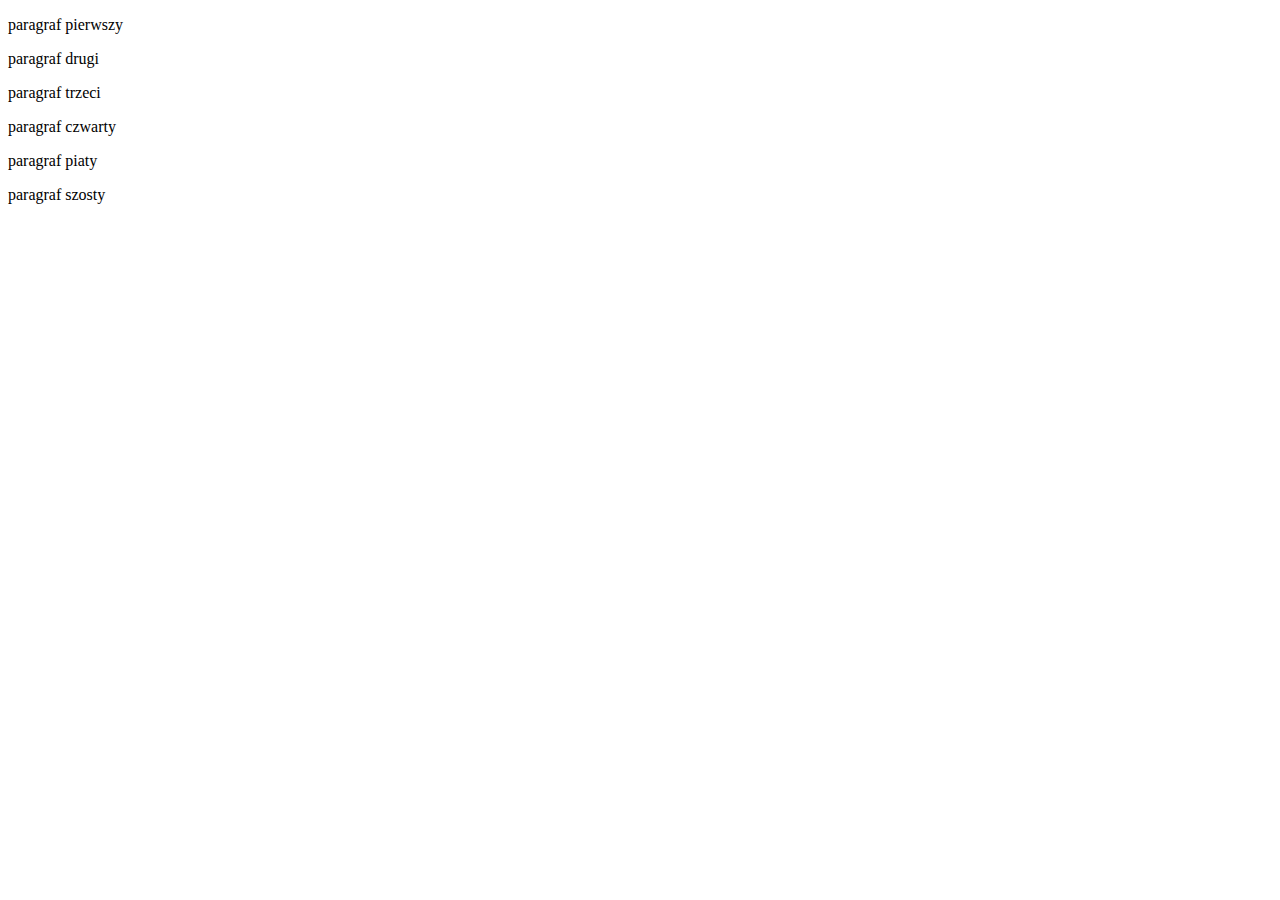
<file: index.html>
<!DOCTYPE html>
<html lang="en">
<head>
    <meta charset="UTF-8">
    <title>Document</title>
</head>
<body>
   <p>paragraf pierwszy</p> 
   <p>paragraf drugi</p>
   <p>paragraf trzeci</p>   
   <p>paragraf czwarty</p>
   <p>paragraf piaty</p>
   <p>paragraf szosty</p>
</body>
</html>
</file>
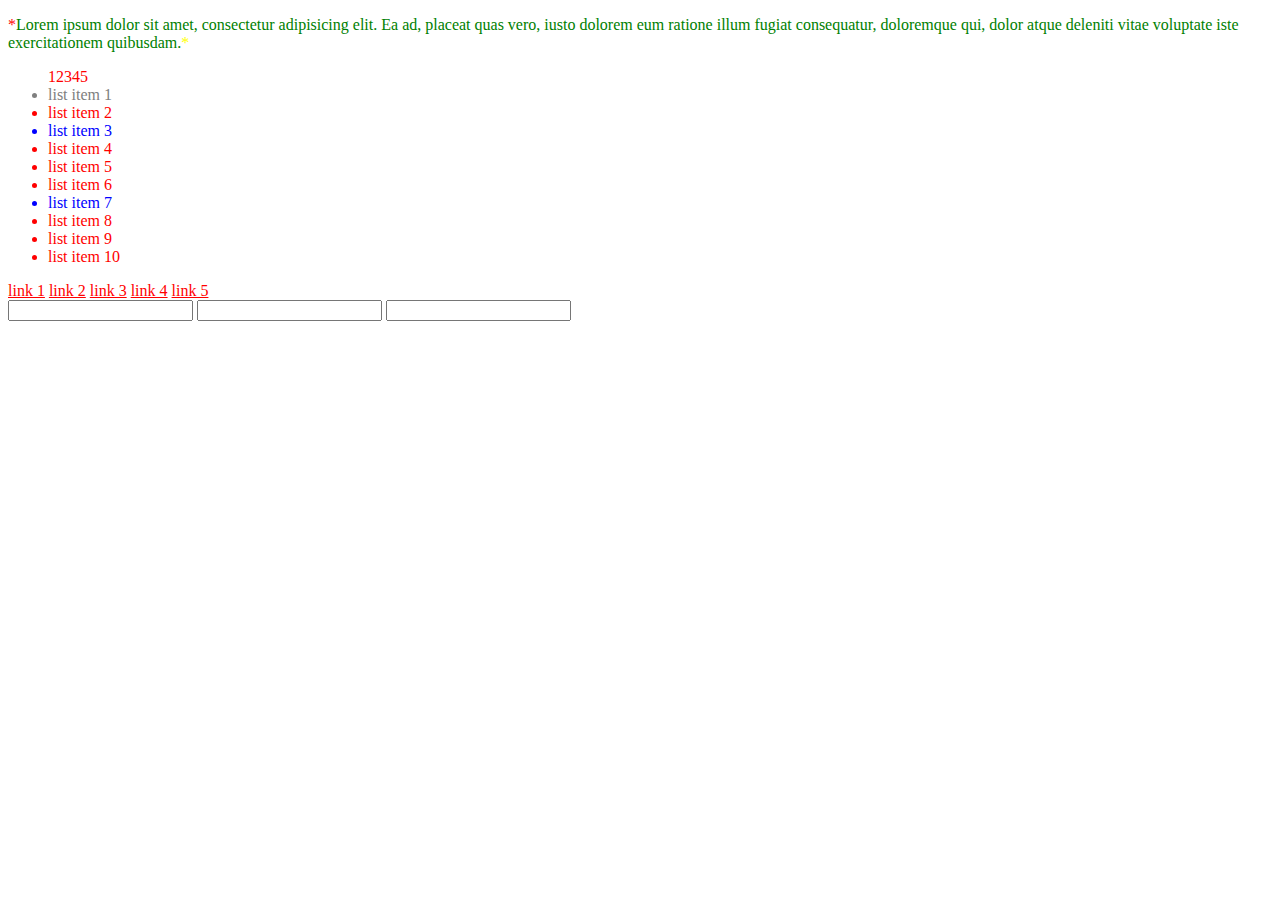
<file: css-wstep/index.html>
<!DOCTYPE html>
<html lang="en">
<head>
    <meta charset="UTF-8">
    <title>Document</title>
    <link rel="stylesheet" href="css/style.css">
</head>
<body>
    <p class="green">Lorem ipsum dolor sit amet, consectetur adipisicing elit. Ea ad, placeat quas vero, iusto dolorem eum ratione illum fugiat consequatur, doloremque qui, dolor atque deleniti vitae voluptate iste exercitationem quibusdam.</p>
    
    <ul>
       <span>12345</span>
        <li class="list-item">list item 1</li>
        <li class="list-item">list item 2</li>
        <li class="list-item">list item 3</li>
        <li class="list-item">list item 4</li>
        <li class="list-item">list item 5</li>
        <li class="list-item">list item 6</li>
        <li class="list-item">list item 7</li>
        <li class="list-item">list item 8</li>
        <li class="list-item">list item 9</li>
        <li class="list-item">list item 10</li>
    </ul>
    
    
    <div class="container">
        <a href="">link 1</a>
        <a href="">link 2</a>
        <a href="">link 3</a>
        <a href="">link 4</a>
        <a href="">link 5</a>
    </div>
    
    <form action="">
        <input type="text">
        <input type="text">
        <input type="text">
    </form>
    
    
</body>
</html>
</file>
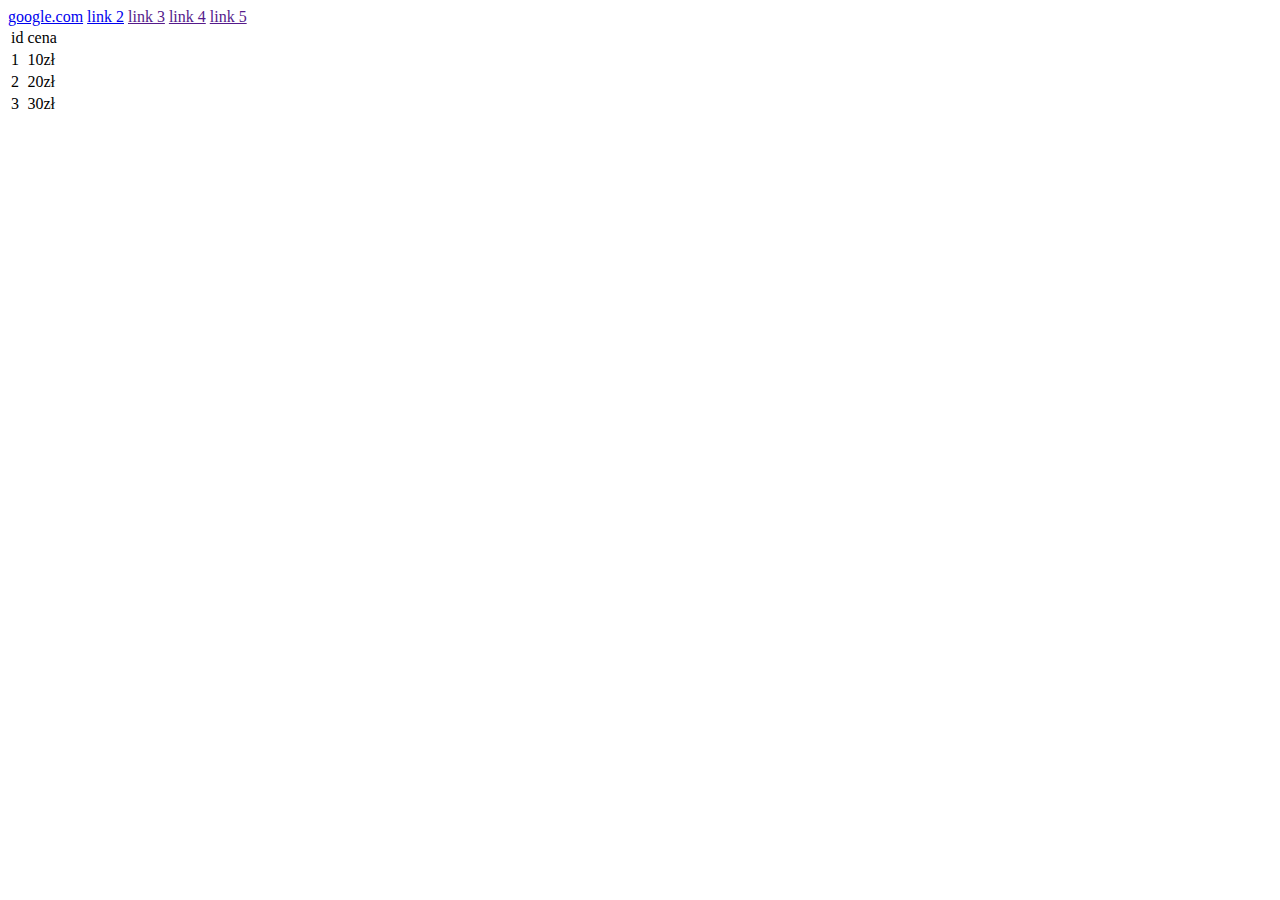
<file: html-wstep/index.html>
<!DOCTYPE html>
<html lang="en">
<head>
    <meta charset="UTF-8">
    <title>Document</title>
</head>
<body>
       
<!--
   komentarze, Ctrl + / dodaje komentarz
   -->
   <section id="block">
      
    
       <a href="http://google.com" target="_blank">google.com</a>
       <a href="/kontakt.html">link 2</a>
       
       
       <a href="">link 3</a>
       <a href="">link 4</a>
       <a href="">link 5</a>
   </section>
   
<!--    table-->
  <table>
      <thead>
          <tr>
              <td>id</td>
              <td>cena</td>
          </tr>
      </thead>
      <tbody>
          <tr>
              <td>1</td>
              <td>10zł</td>
          </tr>
          <tr>
              <td>2</td>
              <td>20zł</td>
          </tr>
          <tr>
              <td>3</td>
              <td>30zł</td>
          </tr>
      </tbody>
  </table>     
       
       
       
        
</body>
</html>
</file>
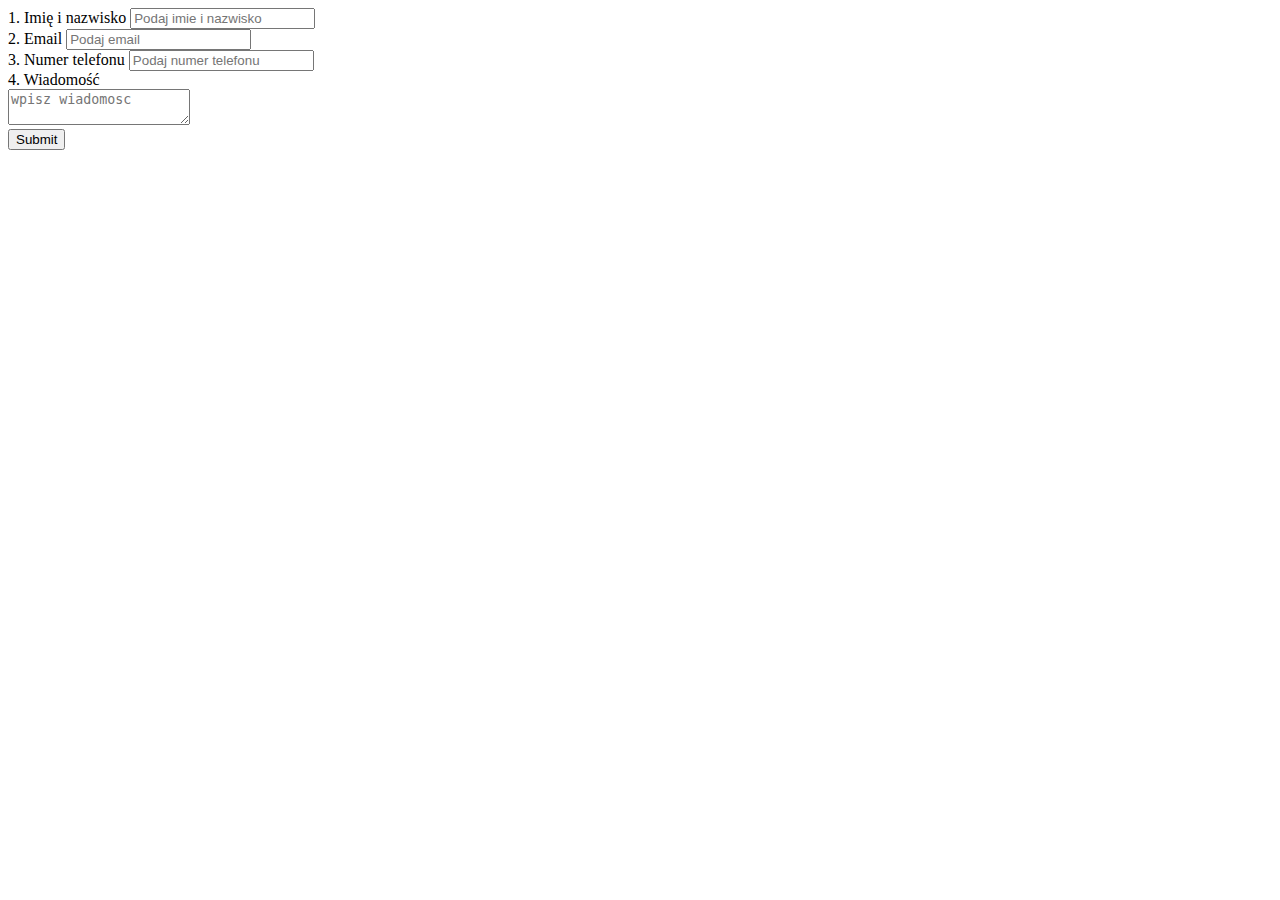
<file: warsztaty/formularz.html>
<!DOCTYPE html>
<html lang="en">
<head>
    <meta charset="UTF-8">
    <title>Document</title>
</head>
<body>
    
   <form action="https://formspree.io/your@email.com" method="POST">
           <label for="imie i nazwisko">1. Imię i nazwisko</label>
           <input id="imie i nazwisko" type="text" placeholder="Podaj imie i nazwisko" name="imie i nazwisko">
           <br>
           <label for="email">2. Email</label>
           <input id="email" type="email" placeholder="Podaj email">
           <br>
           <label for="telefon">3. Numer telefonu</label>
           <input id="telefon" type="tel" placeholder="Podaj numer telefonu">
           <br>
           <label for="wiadomosc">4. Wiadomość</label>
           <br>
           <textarea name="Wiadomosc" id="wiadomosc" maxlength="255" placeholder="wpisz wiadomosc"></textarea>
           <br>
           <input type="submit">       
    </form>
         
</body>
</html>
</file>
<file: css-wstep/css/style.css>
/*selektor uniwersalny - lapie wszystkie elementy na stronie */
*{
    color: red;
}

/*selektor laczony (bez spacji) lapie element o  dwoch podanych przez nas argumentach, np. paragraf o klasie green*/

p.green{
    color: green;
}

/*pseudo-elementy*/
p::before{
    content: '*';
    color: red;
}

p::after{
    content: '*';
    color: yellow;
}

/*pseudo-klasy*/
/*hover - najazd myszka*/
a:hover{
    color: yellowgreen;
}

/*focus - aktywne pole formularza*/
input:focus{
    border: 3px solid blue;
}


/*
ul .list-item:first-child {
    color: gray;
}
*/

ul .list-item:first-of-type {
    color: gray;
}

/*:nth-of-type*/

/*
ul .list-item:nth-of-type(4){
    color: blue;
}
*/
/*

ul .list-item:nth-of-type(even){
    color: blue;
}
*/

/*an+b - a: co ile, b - od którego*/

ul .list-item:nth-of-type(4n + 3){
    color: blue;
}
</file>
